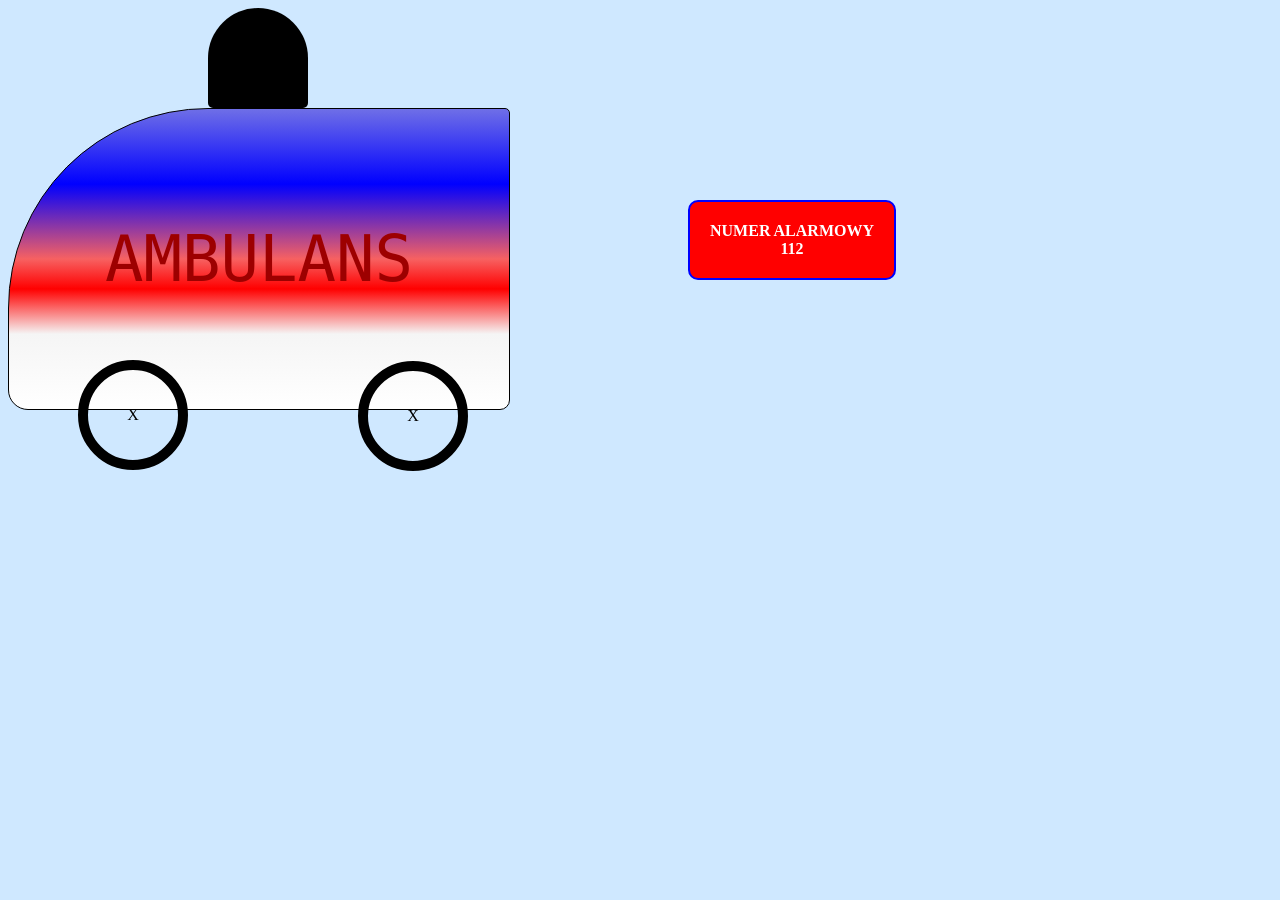
<file: Lekcja 07/index.html>
<!DOCTYPE html>
<html lang="pl">
<head>
	<meta charset="utf-8">
	<link rel="stylesheet" href="style.css">
</head>
<body>
	<div id="siren"></div>
	<div id="ambulance">AMBULANS</div>
	<div id="wheel-front" class="wheel">X</div>
	<div id="wheel-back" class="wheel">X</div>
	<div id="emergency">NUMER ALARMOWY<br>112</div>
</body>
</html>
</file>
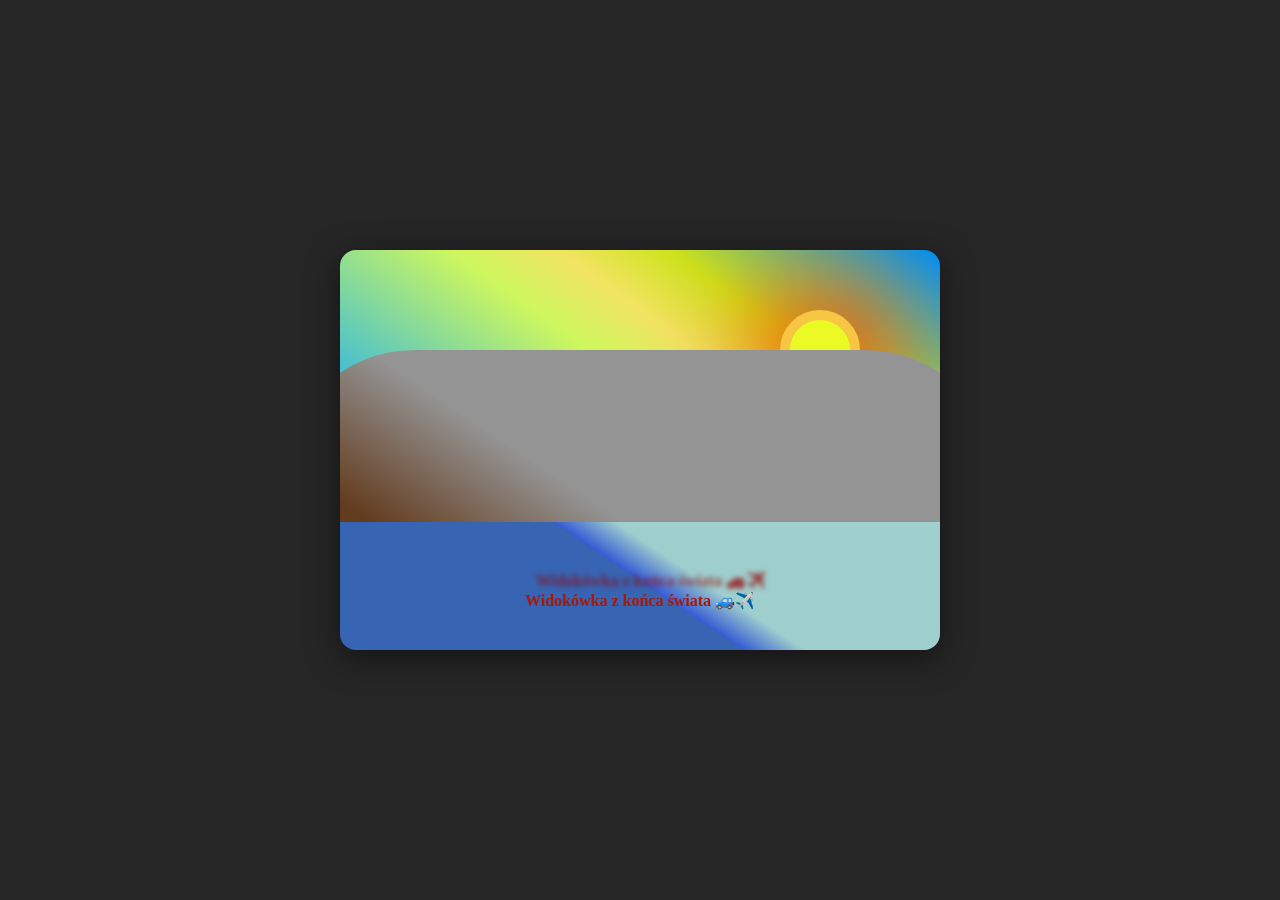
<file: lekcja5/index.html>
<!DOCTYPE html>
<html lang="pl">
<head>
  <meta charset="UTF-8">
  <meta name="viewport" content="width=device-width, initial-scale=1.0">
  <title>Pocztówka CSS</title>
  <link rel="stylesheet" href="style.css">
</head>
<body>
  <div class="postcard">
    <div class="sky"></div>
    <div class="sun"></div>
    <div class="hills"></div>
    <div class="water"></div>
    <div class="text-overlay">Widokówka z końca świata 🚙✈️</div>
  </div>
</body>
</html>
</file>
<file: Lekcja 07/style.css>
body {
	background-color: #cfe8ff;
}

#ambulance {
	width: 500px;
	height: 300px;
	border: 1px solid #000;
	border-radius: 200px 5px 10px 20px;
	text-align: center;
	color: #9d0000;
	font-family: monospace;
	font-size: 64px;
	background: linear-gradient(0deg, white 0%, #f5f5f5 25%, red 40%, #f76161 50%, blue 75%, #6f6fe7 100%);
	display: flex;
	justify-content: center;
	align-items: center;
	/* TODO: dodaj rozmiar, ramkę, zaokrąglenia, stylowanie napisu i gradient w tle */
}

.wheel {
	height: 90px;
	width: 90px;
	border: 10px solid ;
	border-radius: 90%;
	text-align: center;
	animation: spin 0.5s linear infinite;
	display: flex;
	justify-content: center;
	align-items: center;
		
	
	/* TODO: zrób z kwadratu koło z grubą ramką i uruchom animację spin */
}

#wheel-front {
	/* TODO: ustaw pozycję przedniego koła */
	position: relative;
	bottom: 50px;
	left: 70px;
}

#wheel-back {
	/* TODO: ustaw pozycję tylnego koła */
	position: relative;
	bottom: 159px;
	left: 350px;
}

@keyframes spin {
	/* TODO: opisz pełny obrót od 0 do 360 stopni */
	from {transform:rotate(360deg); }
	to {transform: rotate(0deg); }
}

#siren {
	/* TODO: nadaj syrenie rozmiar, czarne tło i zaokrąglony górny brzeg */
	position: relative;
	left: 200px;
	width: 100px;
	height: 100px;
	background-color: #000;
	border-radius:  50px 50px 5px 5px;
}

#siren:hover {
	animation: siren 1s infinite;
	/* TODO: uruchom animację siren po najechaniu myszką */
}

@keyframes siren {
	0% {background-color: black;}
	25% {background-color: blue;}
	75% {background-color: rgb(255, 0, 0);}
	/* TODO: opisz zmianę koloru tła od czarnego, przez niebieski, do czerwonego */
}

#emergency {
	/* TODO: ustaw czerwoną tabliczkę z niebieską ramką i włącz płynne przejście */
	position: absolute;
	right: 30%;
	top: 200px;
	padding: 20px;
	background-color: red;
	color: white;
	font-weight: bold;
	text-align: center;
	border: 2px solid blue;
	border-radius: 10px;
	transition: transform 1s;
	
}

#emergency:hover {
	/* TODO: powiększ tabliczkę po najechaniu myszką */
	transform: scale(1.6);
}
</file>
<file: lekcja5/style.css>
* {
  margin: 0;
  padding: 0;
  box-sizing: border-box;
}

body {
  display: flex;
  justify-content: center;
  align-items: center;
  min-height: 100vh;
  background-color: hsl(0, 0%, 15%);
}

.postcard {
  position: relative;
  width: 600px;
  height: 400px;
  overflow: hidden;
  border-radius: 16px;
  box-shadow: 0 8px 32px rgba(0, 0, 0, 0.5);
}

.sky {
  position: absolute;
  top: 0;
  left: 0;
  width: 100%;
  height: 65%;
 background: #24b1ed;
background: linear-gradient(36deg,rgba(36, 177, 237, 1) 13%, rgba(206, 247, 94, 1) 49%, rgba(242, 228, 99, 1) 60%, rgba(204, 227, 27, 1) 72%, rgba(0, 144, 247, 1) 99%);
}

.sun {
  position: absolute;
  top: 60px;
  right: 80px;
  width: 80px;
  height: 80px;
  background-color: #ebf925;
 border-radius: 200px 200px 200px 200px;
 border: 10px solid #f7c744;
box-shadow: 6px 6px 103px 31px rgba(255, 55, 0, 0.92);

}

.hills {
  position: absolute;
  bottom: 30%;
  left: -10%;
  width: 120%;
  height: 45%;
 border-radius: 135px 135px 0px 0px;
background: #633b1d;
background: #633b1d;
background: linear-gradient(34deg,rgba(99, 59, 29, 1) 10%, rgba(148, 148, 148, 1) 36%);
}

.water {
  position: absolute;
  bottom: 0;
  left: 0;
  width: 100%;
  height: 32%;
  background: #3764b3;
background: linear-gradient(34deg, rgba(55, 100, 179, 1) 51%, rgba(53, 90, 212, 1) 44%, rgba(159, 207, 205, 1) 59%);
}

.text-overlay {
  position: absolute;
  bottom: 40px;
  left: 0;
  width: 100%;
  text-align: center;
  font-family: Georgia, serif;
  font-weight: 600;
  color: #a71906;
text-shadow: 11px -20px 5px rgba(149, 4, 4, 0.72);
  /* TODO: text color experiment */
}
</file>
